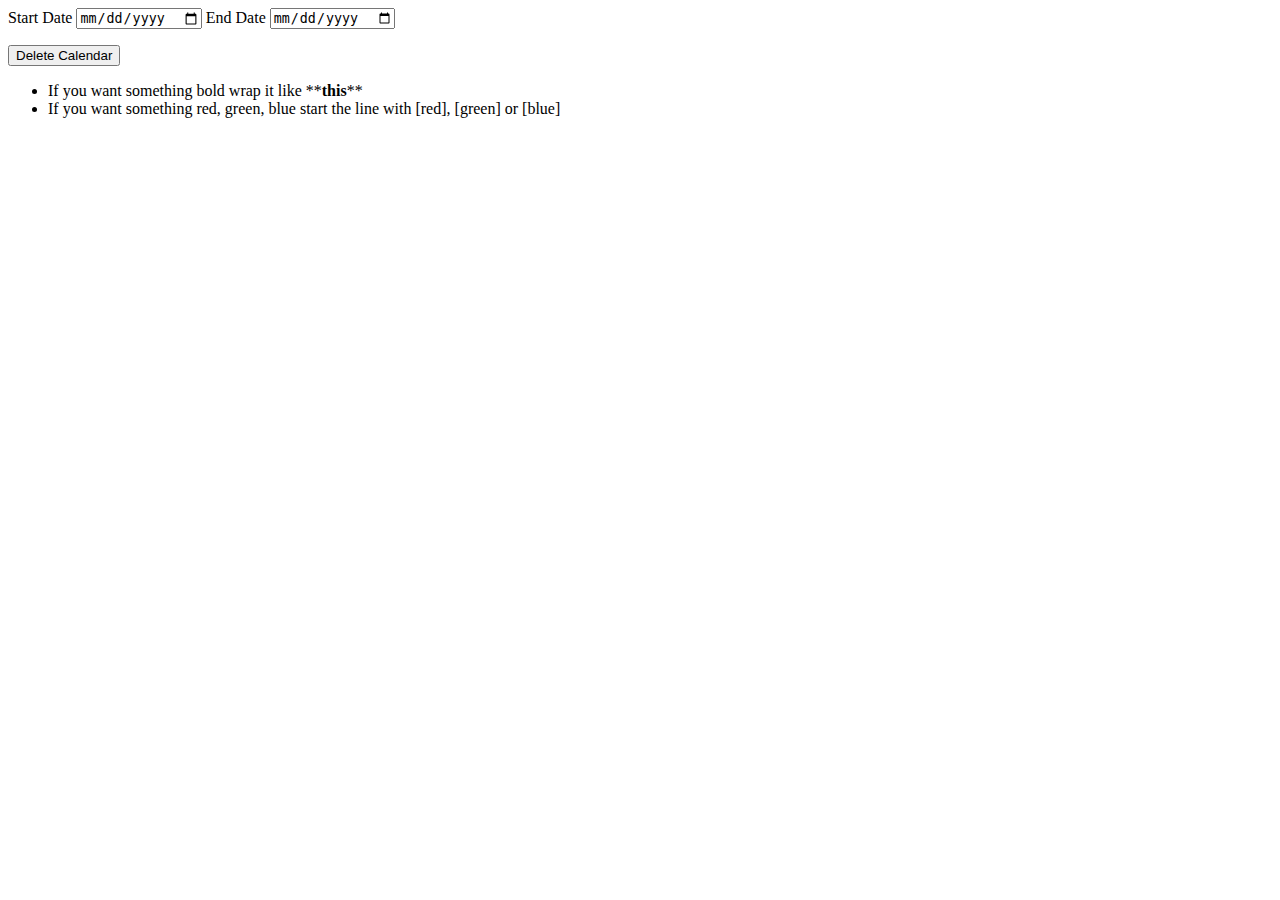
<file: index.html>
<html>
    <head>
        <!-- Google Tag Manager -->
<script>(function(w,d,s,l,i){w[l]=w[l]||[];w[l].push({'gtm.start':
    new Date().getTime(),event:'gtm.js'});var f=d.getElementsByTagName(s)[0],
    j=d.createElement(s),dl=l!='dataLayer'?'&l='+l:'';j.async=true;j.src=
    'https://www.googletagmanager.com/gtm.js?id='+i+dl;f.parentNode.insertBefore(j,f);
    })(window,document,'script','dataLayer','GTM-MZ54T5N');</script>
    <!-- End Google Tag Manager -->
        <link rel="apple-touch-icon" sizes="180x180" href="apple-touch-icon.png">
        <link rel="icon" type="image/png" sizes="32x32" href="favicon-32x32.png">
        <link rel="icon" type="image/png" sizes="16x16" href="favicon-16x16.png">
        <link rel="mask-icon" href="safari-pinned-tab.svg" color="#5bbad5">
        <meta name="msapplication-TileColor" content="#da532c">
        <meta name="theme-color" content="#ffffff">

        <meta charset="utf-8">
        <meta name="viewport" content="width=device-width, initial-scale=1, shrink-to-fit=no">

        <link rel="stylesheet" id="contact-form-7-css" href="styles.css" type="text/css" media="all">
        <script src="day.js"></script>
        <script src="calendarSegment.js"></script>
        <script src="calendarDisplay.js"></script>
    </head>
    <body>
        <!-- Google Tag Manager (noscript) -->
<noscript><iframe src="https://www.googletagmanager.com/ns.html?id=GTM-MZ54T5N"
    height="0" width="0" style="display:none;visibility:hidden"></iframe></noscript>
    <!-- End Google Tag Manager (noscript) -->
        <div id="date-selection">
            <form>
                <label for="startDate">Start Date</label>
                <input type="date" name="startDate" id="startDate" />
                <label for="startDate">End Date</label>
                <input type="date" name="endDate" id="endDate" />
            </form>
            <div>
                <button type="button" id="deleteCalendar">Delete Calendar</button>
            </div>
        </div>
        <div id="instructions">
            <ul>
                <li>If you want something bold wrap it like **<b>this</b>**</li>
                <li>If you want something red, green, blue start the line with [red], [green] or [blue]</li>
            </ul>
        </div>
        <div id="calendar-rendering">
        </div>

        <script>
            // copy of someones VanillaJS version of jQuery.on
            const on = (selector, eventType, childSelector, eventHandler) => {
                const elements = document.querySelectorAll(selector)
                    for (element of elements) {
                        element.addEventListener(eventType, eventOnElement => {
                        if (eventOnElement.target.matches(childSelector)) {
                            eventHandler(eventOnElement)
                        }
                    })
                }
            }

            let lastWork = getLastWork();
            let calendarSegment = lastWork || new CalendarSegment();

            let renderer = new CalendarDisplay(calendarSegment);

            if (lastWork) {
                setInputDate(document.querySelector('#startDate'), calendarSegment.startDate);
                setInputDate(document.querySelector('#endDate'), calendarSegment.endDate);
                render();
            }


            document.querySelector('#startDate').addEventListener('change', (event) => {
                calendarSegment.startDate = event.target.value;

                // set corrected end date
                setInputDate(document.querySelector('#endDate'), calendarSegment.endDate);

                saveWork();

                render();
            });
            document.querySelector('#endDate').addEventListener('change', (event) => {
                calendarSegment.endDate = event.target.value;

                // set corrected start date
                setInputDate(document.querySelector('#startDate'), calendarSegment.endDate);

                saveWork();

                render();
            });
            document.querySelector('#deleteCalendar').addEventListener('click', (event) => {
                clearWork();
            });

            on('body', 'click', '.day', event => {
                let dayElement = event.target;
                let id = dayElement.id;
                dayElement.innerHTML = renderer.getDayEditHtml(id);
            });
            on('body', 'click', '.day button', event => {
                let button = event.target;
                let day = button.closest('.day');
                let id = day.id;
                let dayActivities = day.querySelector('textarea').value;

                calendarSegment.setDayActivities(id, dayActivities);
                saveWork();

                day.outerHTML = renderer.getDayHtmlById(id);
            });
            on('body', 'click', '.day .remove-control', event => {
                let button = event.target;
                let day = button.closest('.day');
                let id = day.id;
                calendarSegment.setDayActivities(id, '');
                saveWork();

                day.outerHTML = renderer.getDayHtmlById(id);
            });


            function render() {
                document.querySelector('#calendar-rendering').innerHTML = renderer.getHtml();
            }

            function getLastWork() {
                var storedJson = localStorage.getItem('calendarSegment');

                if (!storedJson)
                    return;

                
                let lastCalendarSegment = null;
                try {
                    let lastCalendarSegmentData = JSON.parse(storedJson);
                    if (lastCalendarSegmentData) {
                        lastCalendarSegment = new CalendarSegment();
                        lastCalendarSegment.daysLoaded = lastCalendarSegmentData.daysLoaded.map(dl => Day.copy(dl));

                        // TODO: this is temporary
                        lastCalendarSegment.displayDays = lastCalendarSegment.daysLoaded;
                        lastCalendarSegment.startDate = dateToInputString(new Date(lastCalendarSegmentData.__startDate));
                        lastCalendarSegment.endDate = dateToInputString(new Date(lastCalendarSegmentData.__endDate));
                    }
                } catch (error) {
                    return null;
                }

                return lastCalendarSegment;
            }

            function saveWork() {
                calendarSegment.__startDate = calendarSegment.startDate ? calendarSegment.startDate.getTime() : null;
                calendarSegment.__endDate = calendarSegment.endDate ? calendarSegment.endDate.getTime() : null;
                var stateJson = JSON.stringify(calendarSegment);

                delete calendarSegment.__startDate;
                delete calendarSegment.__endDate;

                localStorage.setItem('calendarSegment', stateJson);
            }

            function clearWork() {
                localStorage.removeItem('calendarSegment');
                calendarSegment = new CalendarSegment();
                document.querySelector('#calendar-rendering').innerHTML = '';
            }

            function setInputDate(element, date) {
                if (!date)
                    return '';

                let dString = dateToInputString(date);
                element.value = dString;
            }

            function dateToInputString(date) {
                return date.getFullYear().toString() + '-' + (date.getMonth() + 1).toString().padStart(2, 0) + '-' + date.getDate().toString().padStart(2, 0);
            }
        </script>
    </body>
</html>
</file>
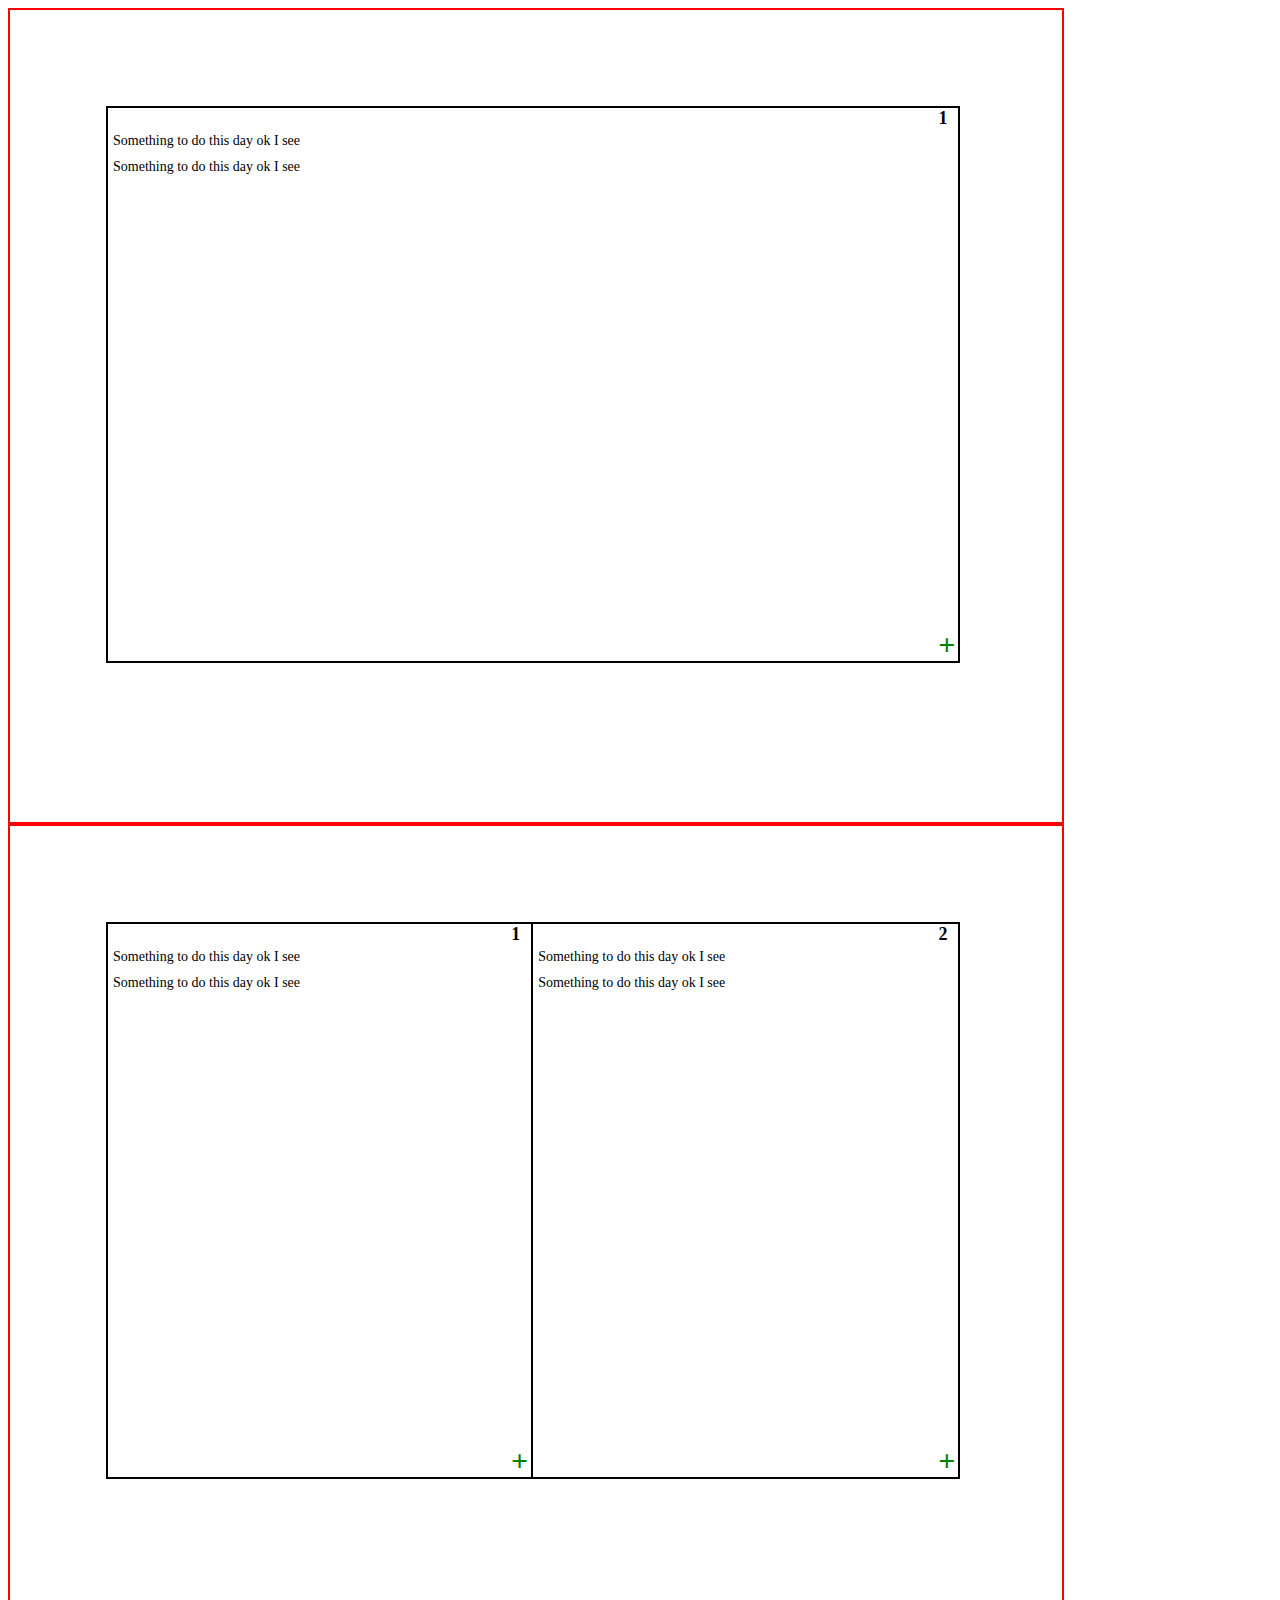
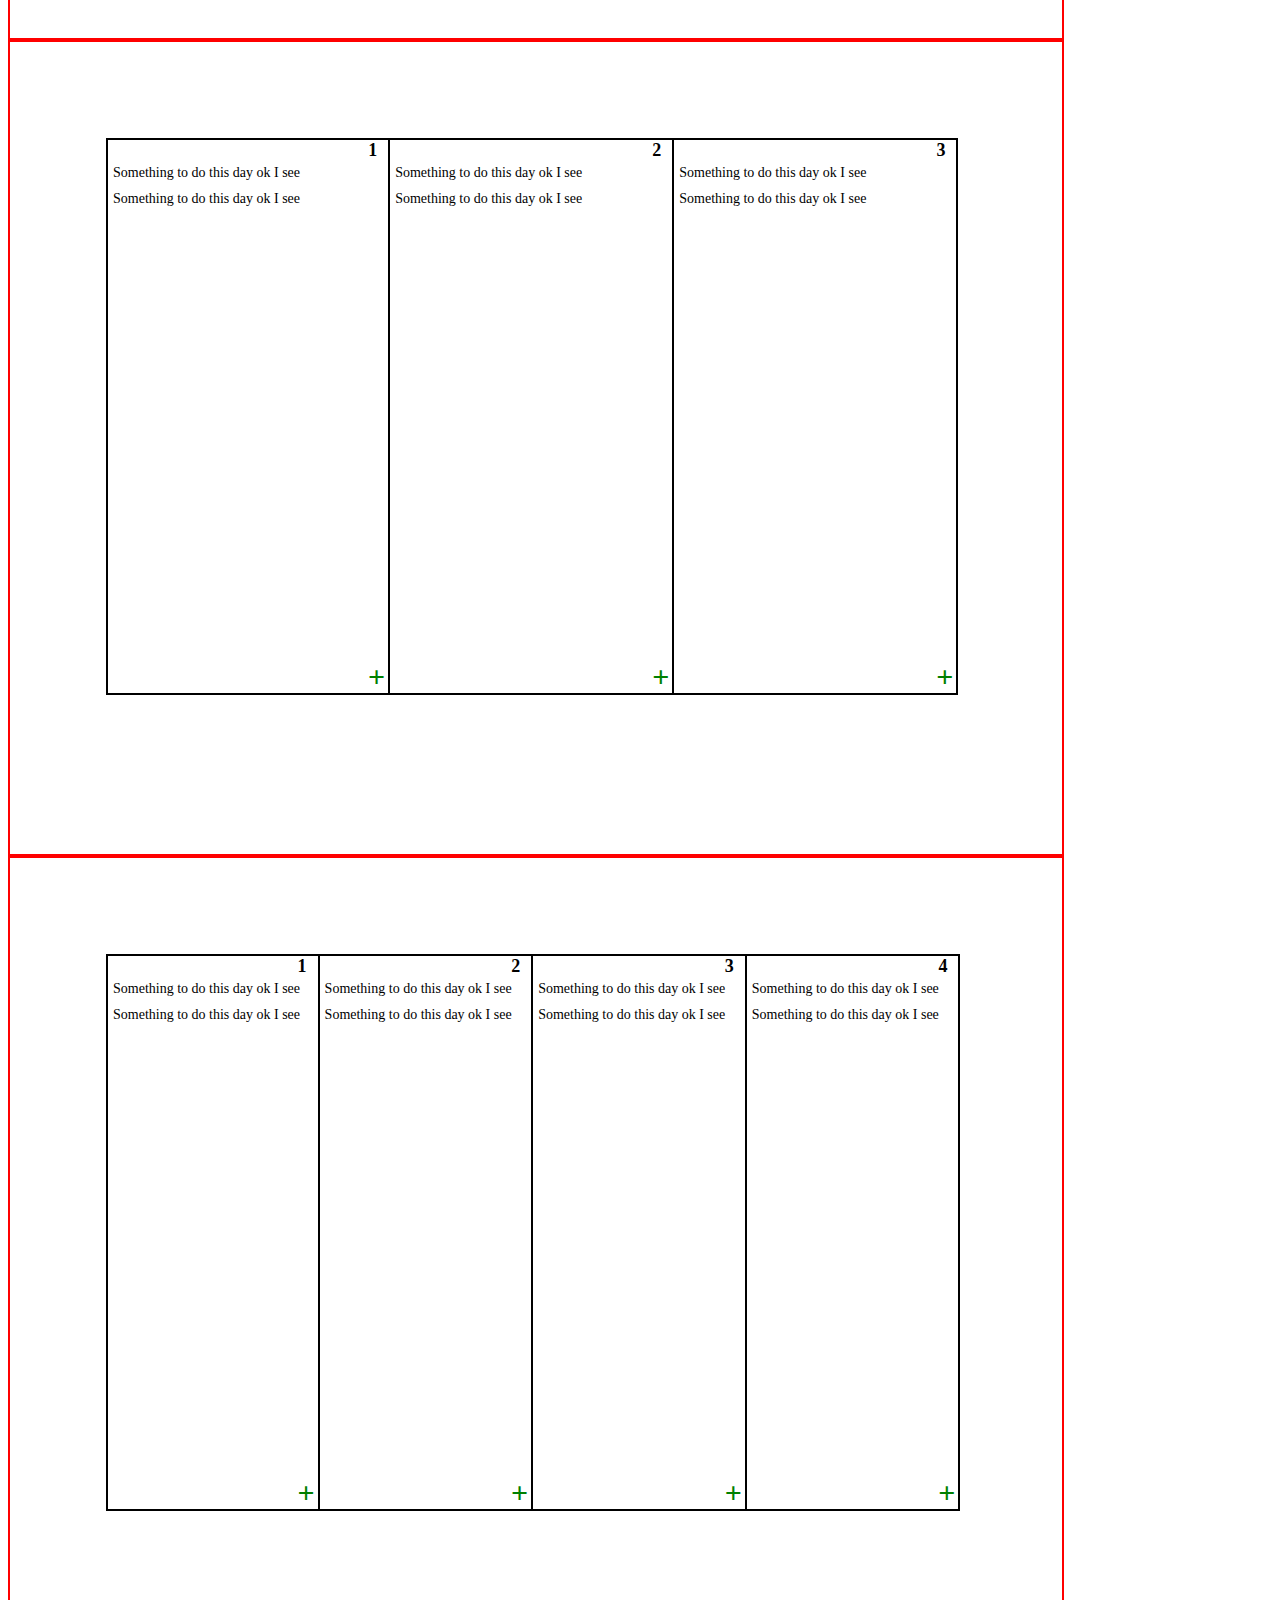
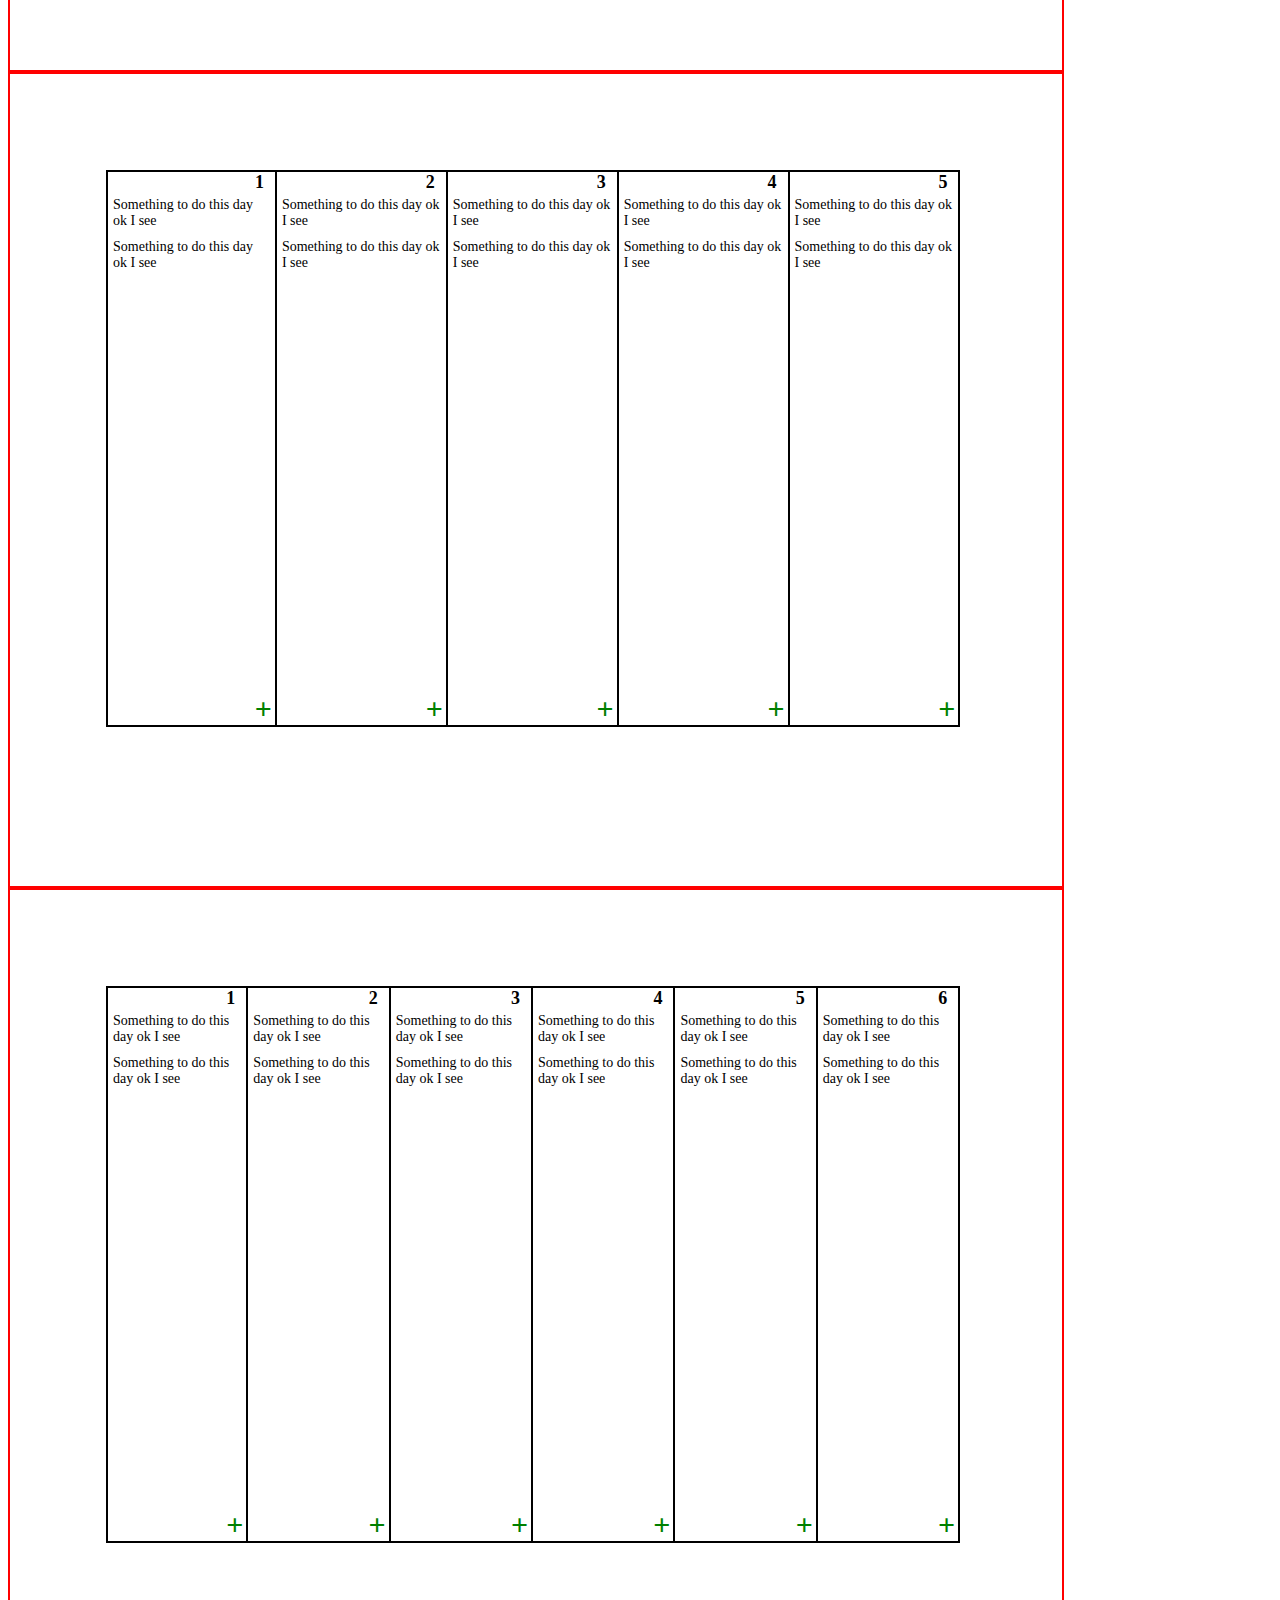
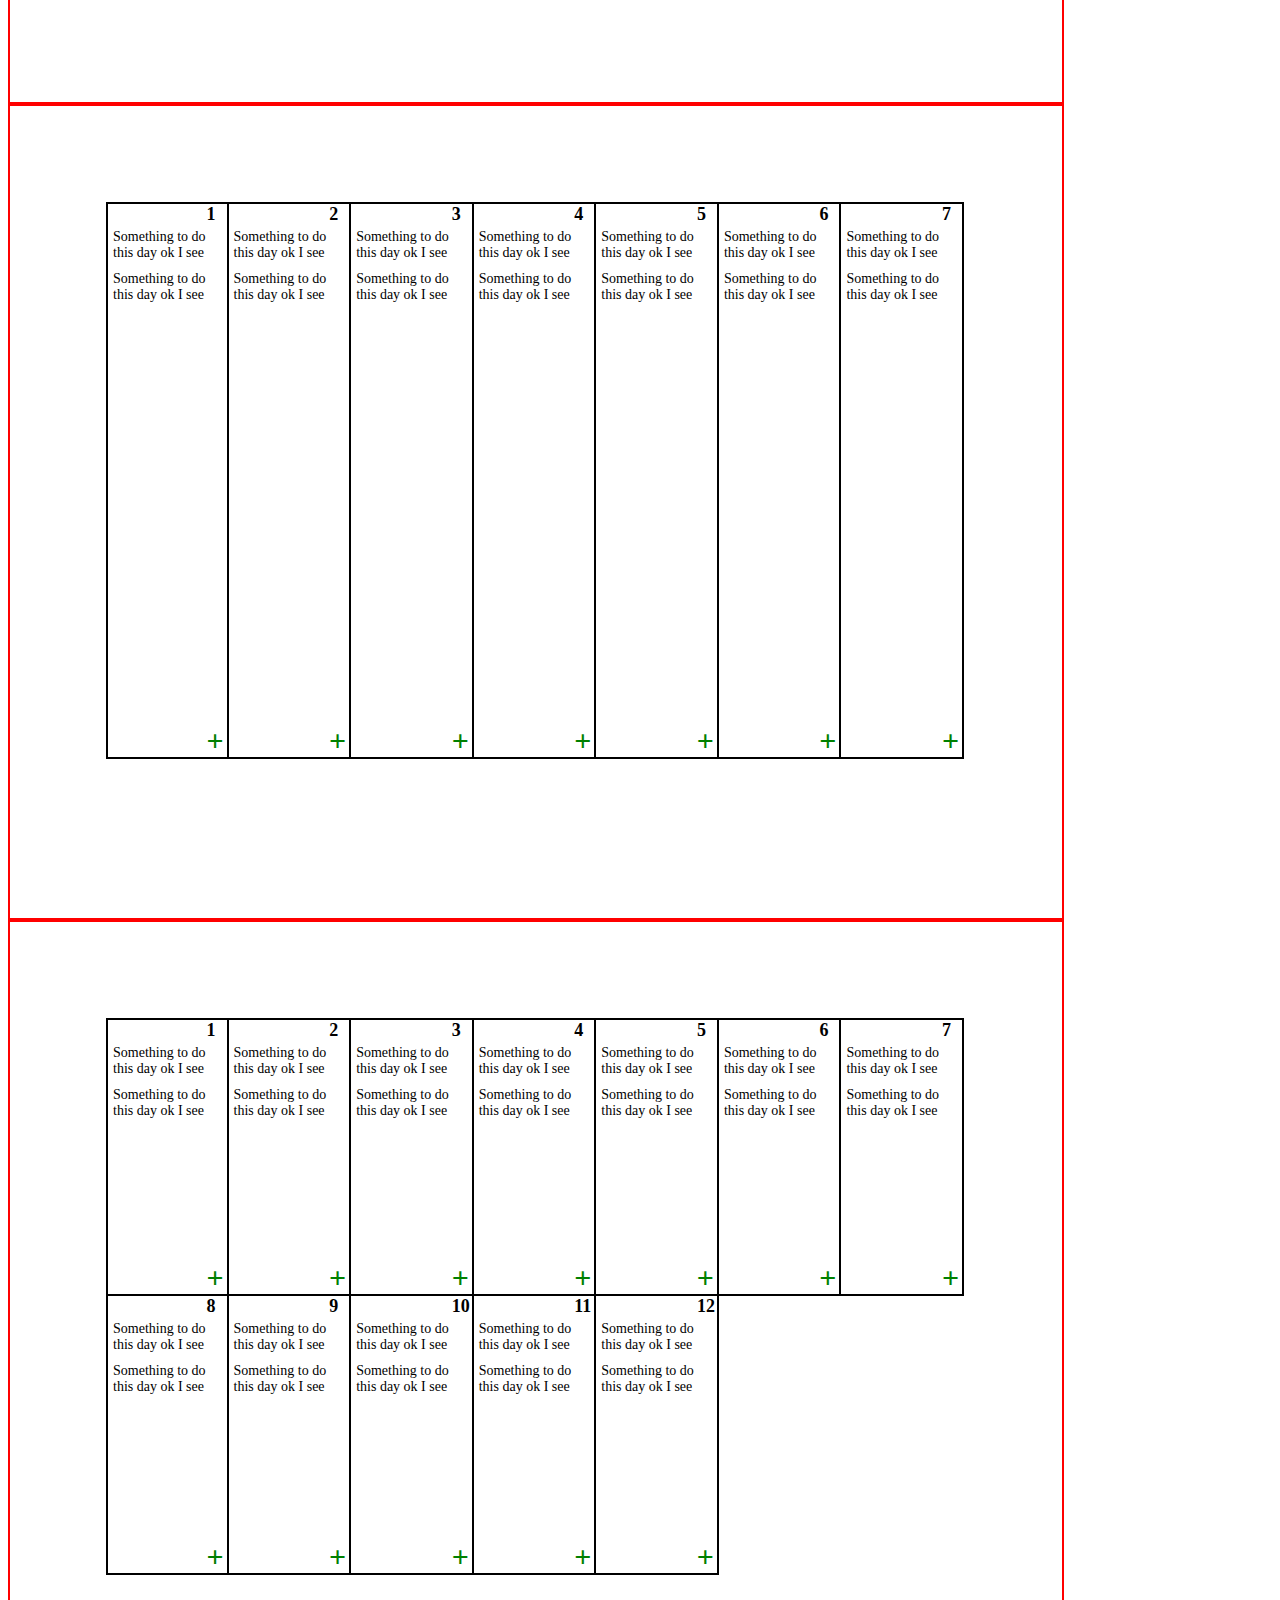
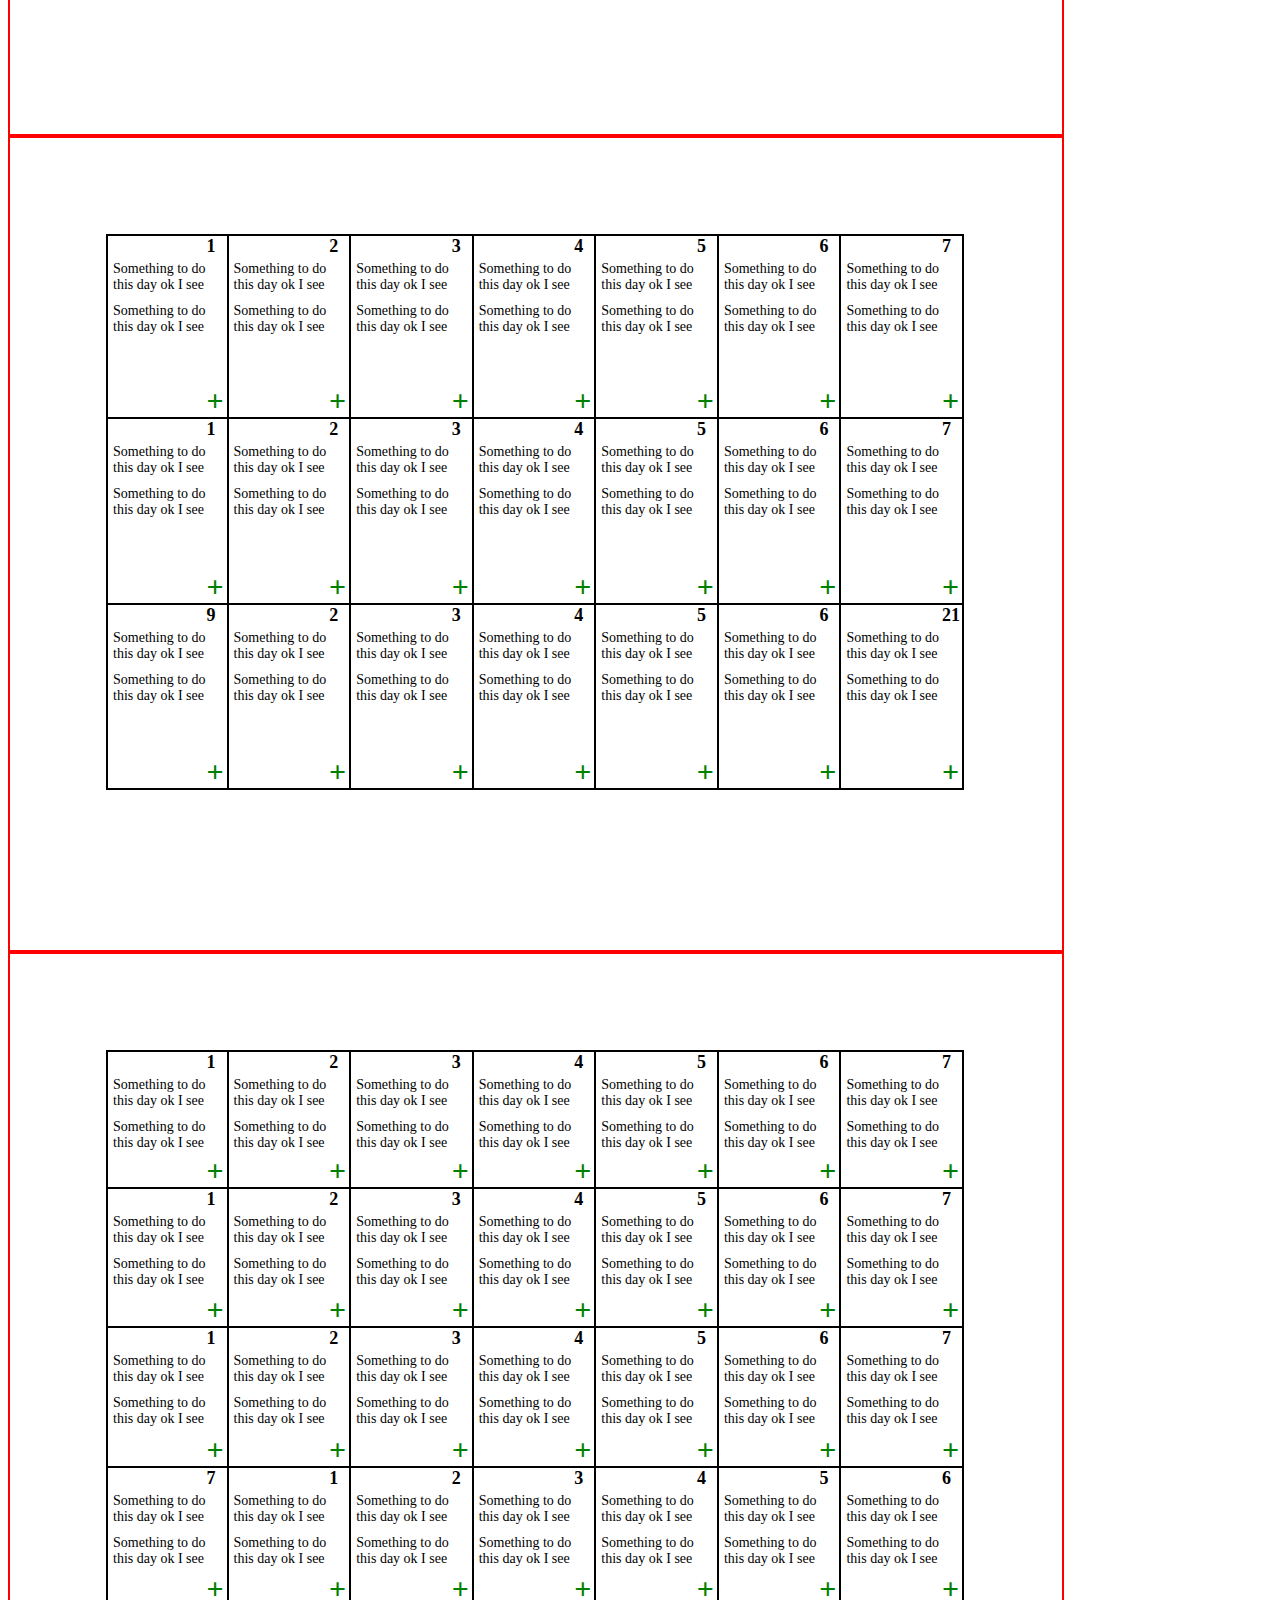
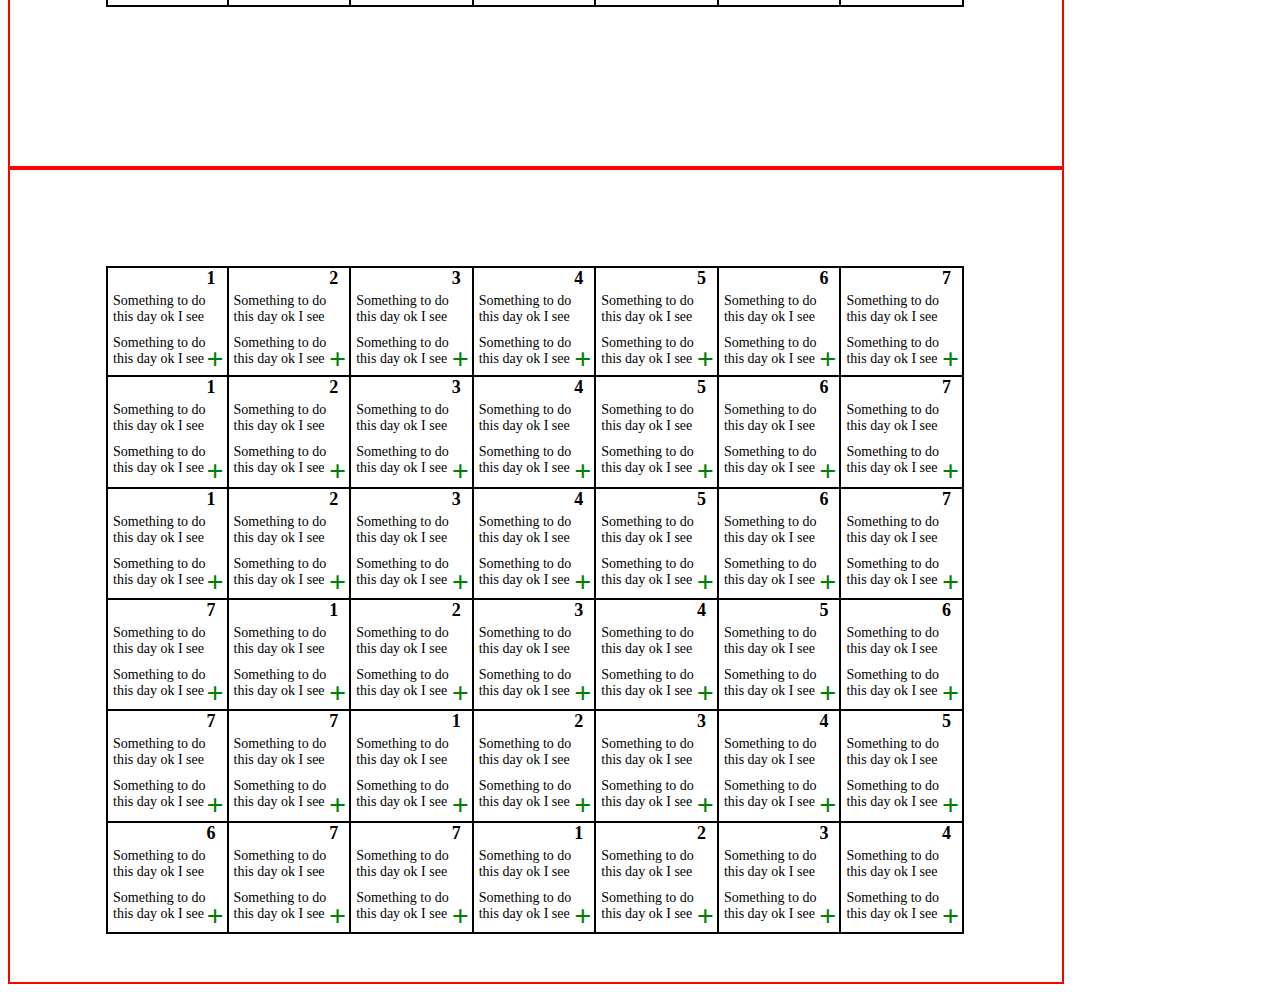
<file: examples.html>
<html>
    <head>
        <link rel="apple-touch-icon" sizes="180x180" href="apple-touch-icon.png">
        <link rel="icon" type="image/png" sizes="32x32" href="favicon-32x32.png">
        <link rel="icon" type="image/png" sizes="16x16" href="favicon-16x16.png">
        <link rel="manifest" href="site.webmanifest">
        <link rel="mask-icon" href="safari-pinned-tab.svg" color="#5bbad5">
        <meta name="msapplication-TileColor" content="#da532c">
        <meta name="theme-color" content="#ffffff">

        <meta charset="utf-8">
        <meta name="viewport" content="width=device-width, initial-scale=1, shrink-to-fit=no">

        <style>
            div { box-sizing: border-box; }
            .calendar-segment-wrapper {
                width: 11in;
                height: 8.5in;
                border: solid 2px red;
                padding: 1in;
                box-sizing: border-box;
            }
            .calendar-segment {
                width: 100%;
                display: flex;
                align-items: flex-start;
                flex-wrap: wrap;
            }
            .calendar-segment.col-count-1 .day {
                width: 8.9in;
            }
            .calendar-segment.col-count-2 .day {
                width: 4.45in;
            }
            .calendar-segment.col-count-3 .day {
                width: 2.96in;
            }
            .calendar-segment.col-count-4 .day {
                width: 2.225in;
            }
            .calendar-segment.col-count-5 .day {
                width: 1.78in;
            }
            .calendar-segment.col-count-6 .day {
                width: 1.483in;
            }
            .calendar-segment.col-count-7 .day {
                width: 1.277in;
            }
            .calendar-segment.row-count-1 .day {
                height: 5.8in;
            }
            .calendar-segment.row-count-2 .day {
                height: 2.9in;
            }
            .calendar-segment.row-count-3 .day {
                height: 1.93in;
            }
            .calendar-segment.row-count-4 .day {
                height: 1.45in;
            }
            .calendar-segment.row-count-5 .day {
                height: 1.16in;
            }
            .calendar-segment .day:nth-child(n+8) {
                border-top: 0;
            }
            .calendar-segment .day:nth-child(7n + 1) {
                border-left: solid 2px black;
            }
            .day { 
                border: solid 2px black; 
                border-left: none;
                padding: 5px;
                display: inline-block;
                position: relative;
            }
            .day:first-child {
                border-left: solid 2px black;
            }
            .date {
                font-weight: bold;
                font-size: 18px;
                width: 20px;
                height: 20px;
                position: absolute;
                top: 0;
                right: 0;
            }
            .add-control, .remove-control {
                font-size: 30px;
                font-weight: bold;
                position: absolute;
                bottom: 3px;
                right: 3px;
                height: 30px;
                color: green;
            }
            .remove-control { color: red; font-size: 40px;}
            ul.activities {
                margin: 20px 0 0 0;
                padding: 0;
            }
            .activities li {
                font-size: 14px;
                list-style: none;
                margin-bottom: 10px;
            }
        </style>
    </head>
    <body>
        <div class="calendar-segment-wrapper">
            <div class="calendar-segment col-count-1 row-count-1">
                <div class="day">
                    <div class="date">1</div>
                    <ul class="activities">
                        <li>Something to do this day ok I see</li>
                        <li>Something to do this day ok I see</li>
                    </ul>
                    <div class="add-control">+</div>
                </div>
            </div>
        </div>
        <div class="calendar-segment-wrapper">
            <div class="calendar-segment col-count-2 row-count-1">
                <div class="day">
                    <div class="date">1</div>
                    <ul class="activities">
                        <li>Something to do this day ok I see</li>
                        <li>Something to do this day ok I see</li>
                    </ul>
                    <div class="add-control">+</div>
                </div>
                <div class="day">
                    <div class="date">2</div>
                    <ul class="activities">
                        <li>Something to do this day ok I see</li>
                        <li>Something to do this day ok I see</li>
                    </ul>
                    <div class="add-control">+</div>
                </div>
            </div>
        </div>
        <div class="calendar-segment-wrapper">
            <div class="calendar-segment col-count-3 row-count-1">
                <div class="day">
                    <div class="date">1</div>
                    <ul class="activities">
                        <li>Something to do this day ok I see</li>
                        <li>Something to do this day ok I see</li>
                    </ul>
                    <div class="add-control">+</div>
                </div>
                <div class="day">
                    <div class="date">2</div>
                    <ul class="activities">
                        <li>Something to do this day ok I see</li>
                        <li>Something to do this day ok I see</li>
                    </ul>
                    <div class="add-control">+</div>
                </div>
                <div class="day">
                    <div class="date">3</div>
                    <ul class="activities">
                        <li>Something to do this day ok I see</li>
                        <li>Something to do this day ok I see</li>
                    </ul>
                    <div class="add-control">+</div>
                </div>
            </div>
        </div>
        <div class="calendar-segment-wrapper">
            <div class="calendar-segment col-count-4 row-count-1">
                <div class="day">
                    <div class="date">1</div>
                    <ul class="activities">
                        <li>Something to do this day ok I see</li>
                        <li>Something to do this day ok I see</li>
                    </ul>
                    <div class="add-control">+</div>
                </div>
                <div class="day">
                    <div class="date">2</div>
                    <ul class="activities">
                        <li>Something to do this day ok I see</li>
                        <li>Something to do this day ok I see</li>
                    </ul>
                    <div class="add-control">+</div>
                </div>
                <div class="day">
                    <div class="date">3</div>
                    <ul class="activities">
                        <li>Something to do this day ok I see</li>
                        <li>Something to do this day ok I see</li>
                    </ul>
                    <div class="add-control">+</div>
                </div>
                <div class="day">
                    <div class="date">4</div>
                    <ul class="activities">
                        <li>Something to do this day ok I see</li>
                        <li>Something to do this day ok I see</li>
                    </ul>
                    <div class="add-control">+</div>
                </div>
            </div>
        </div>
        <div class="calendar-segment-wrapper">
            <div class="calendar-segment col-count-5 row-count-1">
                <div class="day">
                    <div class="date">1</div>
                    <ul class="activities">
                        <li>Something to do this day ok I see</li>
                        <li>Something to do this day ok I see</li>
                    </ul>
                    <div class="add-control">+</div>
                </div>
                <div class="day">
                    <div class="date">2</div>
                    <ul class="activities">
                        <li>Something to do this day ok I see</li>
                        <li>Something to do this day ok I see</li>
                    </ul>
                    <div class="add-control">+</div>
                </div>
                <div class="day">
                    <div class="date">3</div>
                    <ul class="activities">
                        <li>Something to do this day ok I see</li>
                        <li>Something to do this day ok I see</li>
                    </ul>
                    <div class="add-control">+</div>
                </div>
                <div class="day">
                    <div class="date">4</div>
                    <ul class="activities">
                        <li>Something to do this day ok I see</li>
                        <li>Something to do this day ok I see</li>
                    </ul>
                    <div class="add-control">+</div>
                </div>
                <div class="day">
                    <div class="date">5</div>
                    <ul class="activities">
                        <li>Something to do this day ok I see</li>
                        <li>Something to do this day ok I see</li>
                    </ul>
                    <div class="add-control">+</div>
                </div>
            </div>
        </div>
        <div class="calendar-segment-wrapper">
            <div class="calendar-segment col-count-6 row-count-1">
                <div class="day">
                    <div class="date">1</div>
                    <ul class="activities">
                        <li>Something to do this day ok I see</li>
                        <li>Something to do this day ok I see</li>
                    </ul>
                    <div class="add-control">+</div>
                </div>
                <div class="day">
                    <div class="date">2</div>
                    <ul class="activities">
                        <li>Something to do this day ok I see</li>
                        <li>Something to do this day ok I see</li>
                    </ul>
                    <div class="add-control">+</div>
                </div>
                <div class="day">
                    <div class="date">3</div>
                    <ul class="activities">
                        <li>Something to do this day ok I see</li>
                        <li>Something to do this day ok I see</li>
                    </ul>
                    <div class="add-control">+</div>
                </div>
                <div class="day">
                    <div class="date">4</div>
                    <ul class="activities">
                        <li>Something to do this day ok I see</li>
                        <li>Something to do this day ok I see</li>
                    </ul>
                    <div class="add-control">+</div>
                </div>
                <div class="day">
                    <div class="date">5</div>
                    <ul class="activities">
                        <li>Something to do this day ok I see</li>
                        <li>Something to do this day ok I see</li>
                    </ul>
                    <div class="add-control">+</div>
                </div>
                <div class="day">
                    <div class="date">6</div>
                    <ul class="activities">
                        <li>Something to do this day ok I see</li>
                        <li>Something to do this day ok I see</li>
                    </ul>
                    <div class="add-control">+</div>
                </div>
            </div>
        </div>
        <div class="calendar-segment-wrapper">
            <div class="calendar-segment col-count-7 row-count-1">
                <div class="day">
                    <div class="date">1</div>
                    <ul class="activities">
                        <li>Something to do this day ok I see</li>
                        <li>Something to do this day ok I see</li>
                    </ul>
                    <div class="add-control">+</div>
                </div>
                <div class="day">
                    <div class="date">2</div>
                    <ul class="activities">
                        <li>Something to do this day ok I see</li>
                        <li>Something to do this day ok I see</li>
                    </ul>
                    <div class="add-control">+</div>
                </div>
                <div class="day">
                    <div class="date">3</div>
                    <ul class="activities">
                        <li>Something to do this day ok I see</li>
                        <li>Something to do this day ok I see</li>
                    </ul>
                    <div class="add-control">+</div>
                </div>
                <div class="day">
                    <div class="date">4</div>
                    <ul class="activities">
                        <li>Something to do this day ok I see</li>
                        <li>Something to do this day ok I see</li>
                    </ul>
                    <div class="add-control">+</div>
                </div>
                <div class="day">
                    <div class="date">5</div>
                    <ul class="activities">
                        <li>Something to do this day ok I see</li>
                        <li>Something to do this day ok I see</li>
                    </ul>
                    <div class="add-control">+</div>
                </div>
                <div class="day">
                    <div class="date">6</div>
                    <ul class="activities">
                        <li>Something to do this day ok I see</li>
                        <li>Something to do this day ok I see</li>
                    </ul>
                    <div class="add-control">+</div>
                </div>
                <div class="day">
                    <div class="date">7</div>
                    <ul class="activities">
                        <li>Something to do this day ok I see</li>
                        <li>Something to do this day ok I see</li>
                    </ul>
                    <div class="add-control">+</div>
                </div>
            </div>
        </div>
        <div class="calendar-segment-wrapper">
            <div class="calendar-segment col-count-7 row-count-2">
                <div class="day">
                    <div class="date">1</div>
                    <ul class="activities">
                        <li>Something to do this day ok I see</li>
                        <li>Something to do this day ok I see</li>
                    </ul>
                    <div class="add-control">+</div>
                </div>
                <div class="day">
                    <div class="date">2</div>
                    <ul class="activities">
                        <li>Something to do this day ok I see</li>
                        <li>Something to do this day ok I see</li>
                    </ul>
                    <div class="add-control">+</div>
                </div>
                <div class="day">
                    <div class="date">3</div>
                    <ul class="activities">
                        <li>Something to do this day ok I see</li>
                        <li>Something to do this day ok I see</li>
                    </ul>
                    <div class="add-control">+</div>
                </div>
                <div class="day">
                    <div class="date">4</div>
                    <ul class="activities">
                        <li>Something to do this day ok I see</li>
                        <li>Something to do this day ok I see</li>
                    </ul>
                    <div class="add-control">+</div>
                </div>
                <div class="day">
                    <div class="date">5</div>
                    <ul class="activities">
                        <li>Something to do this day ok I see</li>
                        <li>Something to do this day ok I see</li>
                    </ul>
                    <div class="add-control">+</div>
                </div>
                <div class="day">
                    <div class="date">6</div>
                    <ul class="activities">
                        <li>Something to do this day ok I see</li>
                        <li>Something to do this day ok I see</li>
                    </ul>
                    <div class="add-control">+</div>
                </div>
                <div class="day">
                    <div class="date">7</div>
                    <ul class="activities">
                        <li>Something to do this day ok I see</li>
                        <li>Something to do this day ok I see</li>
                    </ul>
                    <div class="add-control">+</div>
                </div>
                <div class="day">
                    <div class="date">8</div>
                    <ul class="activities">
                        <li>Something to do this day ok I see</li>
                        <li>Something to do this day ok I see</li>
                    </ul>
                    <div class="add-control">+</div>
                </div>
                <div class="day">
                    <div class="date">9</div>
                    <ul class="activities">
                        <li>Something to do this day ok I see</li>
                        <li>Something to do this day ok I see</li>
                    </ul>
                    <div class="add-control">+</div>
                </div>
                <div class="day">
                    <div class="date">10</div>
                    <ul class="activities">
                        <li>Something to do this day ok I see</li>
                        <li>Something to do this day ok I see</li>
                    </ul>
                    <div class="add-control">+</div>
                </div>
                <div class="day">
                    <div class="date">11</div>
                    <ul class="activities">
                        <li>Something to do this day ok I see</li>
                        <li>Something to do this day ok I see</li>
                    </ul>
                    <div class="add-control">+</div>
                </div>
                <div class="day">
                    <div class="date">12</div>
                    <ul class="activities">
                        <li>Something to do this day ok I see</li>
                        <li>Something to do this day ok I see</li>
                    </ul>
                    <div class="add-control">+</div>
                </div>
            </div>
        </div>
        <div class="calendar-segment-wrapper">
            <div class="calendar-segment col-count-7 row-count-3">
                <div class="day">
                    <div class="date">1</div>
                    <ul class="activities">
                        <li>Something to do this day ok I see</li>
                        <li>Something to do this day ok I see</li>
                    </ul>
                    <div class="add-control">+</div>
                </div>
                <div class="day">
                    <div class="date">2</div>
                    <ul class="activities">
                        <li>Something to do this day ok I see</li>
                        <li>Something to do this day ok I see</li>
                    </ul>
                    <div class="add-control">+</div>
                </div>
                <div class="day">
                    <div class="date">3</div>
                    <ul class="activities">
                        <li>Something to do this day ok I see</li>
                        <li>Something to do this day ok I see</li>
                    </ul>
                    <div class="add-control">+</div>
                </div>
                <div class="day">
                    <div class="date">4</div>
                    <ul class="activities">
                        <li>Something to do this day ok I see</li>
                        <li>Something to do this day ok I see</li>
                    </ul>
                    <div class="add-control">+</div>
                </div>
                <div class="day">
                    <div class="date">5</div>
                    <ul class="activities">
                        <li>Something to do this day ok I see</li>
                        <li>Something to do this day ok I see</li>
                    </ul>
                    <div class="add-control">+</div>
                </div>
                <div class="day">
                    <div class="date">6</div>
                    <ul class="activities">
                        <li>Something to do this day ok I see</li>
                        <li>Something to do this day ok I see</li>
                    </ul>
                    <div class="add-control">+</div>
                </div>
                <div class="day">
                    <div class="date">7</div>
                    <ul class="activities">
                        <li>Something to do this day ok I see</li>
                        <li>Something to do this day ok I see</li>
                    </ul>
                    <div class="add-control">+</div>
                </div>
                <div class="day">
                    <div class="date">1</div>
                    <ul class="activities">
                        <li>Something to do this day ok I see</li>
                        <li>Something to do this day ok I see</li>
                    </ul>
                    <div class="add-control">+</div>
                </div>
                <div class="day">
                    <div class="date">2</div>
                    <ul class="activities">
                        <li>Something to do this day ok I see</li>
                        <li>Something to do this day ok I see</li>
                    </ul>
                    <div class="add-control">+</div>
                </div>
                <div class="day">
                    <div class="date">3</div>
                    <ul class="activities">
                        <li>Something to do this day ok I see</li>
                        <li>Something to do this day ok I see</li>
                    </ul>
                    <div class="add-control">+</div>
                </div>
                <div class="day">
                    <div class="date">4</div>
                    <ul class="activities">
                        <li>Something to do this day ok I see</li>
                        <li>Something to do this day ok I see</li>
                    </ul>
                    <div class="add-control">+</div>
                </div>
                <div class="day">
                    <div class="date">5</div>
                    <ul class="activities">
                        <li>Something to do this day ok I see</li>
                        <li>Something to do this day ok I see</li>
                    </ul>
                    <div class="add-control">+</div>
                </div>
                <div class="day">
                    <div class="date">6</div>
                    <ul class="activities">
                        <li>Something to do this day ok I see</li>
                        <li>Something to do this day ok I see</li>
                    </ul>
                    <div class="add-control">+</div>
                </div>
                <div class="day">
                    <div class="date">7</div>
                    <ul class="activities">
                        <li>Something to do this day ok I see</li>
                        <li>Something to do this day ok I see</li>
                    </ul>
                    <div class="add-control">+</div>
                </div>
                <div class="day">
                    <div class="date">9</div>
                    <ul class="activities">
                        <li>Something to do this day ok I see</li>
                        <li>Something to do this day ok I see</li>
                    </ul>
                    <div class="add-control">+</div>
                </div>
                <div class="day">
                    <div class="date">2</div>
                    <ul class="activities">
                        <li>Something to do this day ok I see</li>
                        <li>Something to do this day ok I see</li>
                    </ul>
                    <div class="add-control">+</div>
                </div>
                <div class="day">
                    <div class="date">3</div>
                    <ul class="activities">
                        <li>Something to do this day ok I see</li>
                        <li>Something to do this day ok I see</li>
                    </ul>
                    <div class="add-control">+</div>
                </div>
                <div class="day">
                    <div class="date">4</div>
                    <ul class="activities">
                        <li>Something to do this day ok I see</li>
                        <li>Something to do this day ok I see</li>
                    </ul>
                    <div class="add-control">+</div>
                </div>
                <div class="day">
                    <div class="date">5</div>
                    <ul class="activities">
                        <li>Something to do this day ok I see</li>
                        <li>Something to do this day ok I see</li>
                    </ul>
                    <div class="add-control">+</div>
                </div>
                <div class="day">
                    <div class="date">6</div>
                    <ul class="activities">
                        <li>Something to do this day ok I see</li>
                        <li>Something to do this day ok I see</li>
                    </ul>
                    <div class="add-control">+</div>
                </div>
                <div class="day">
                    <div class="date">21</div>
                    <ul class="activities">
                        <li>Something to do this day ok I see</li>
                        <li>Something to do this day ok I see</li>
                    </ul>
                    <div class="add-control">+</div>
                </div>
            </div>
        </div>
        <div class="calendar-segment-wrapper">
            <div class="calendar-segment col-count-7 row-count-4">
                <div class="day">
                    <div class="date">1</div>
                    <ul class="activities">
                        <li>Something to do this day ok I see</li>
                        <li>Something to do this day ok I see</li>
                    </ul>
                    <div class="add-control">+</div>
                </div>
                <div class="day">
                    <div class="date">2</div>
                    <ul class="activities">
                        <li>Something to do this day ok I see</li>
                        <li>Something to do this day ok I see</li>
                    </ul>
                    <div class="add-control">+</div>
                </div>
                <div class="day">
                    <div class="date">3</div>
                    <ul class="activities">
                        <li>Something to do this day ok I see</li>
                        <li>Something to do this day ok I see</li>
                    </ul>
                    <div class="add-control">+</div>
                </div>
                <div class="day">
                    <div class="date">4</div>
                    <ul class="activities">
                        <li>Something to do this day ok I see</li>
                        <li>Something to do this day ok I see</li>
                    </ul>
                    <div class="add-control">+</div>
                </div>
                <div class="day">
                    <div class="date">5</div>
                    <ul class="activities">
                        <li>Something to do this day ok I see</li>
                        <li>Something to do this day ok I see</li>
                    </ul>
                    <div class="add-control">+</div>
                </div>
                <div class="day">
                    <div class="date">6</div>
                    <ul class="activities">
                        <li>Something to do this day ok I see</li>
                        <li>Something to do this day ok I see</li>
                    </ul>
                    <div class="add-control">+</div>
                </div>
                <div class="day">
                    <div class="date">7</div>
                    <ul class="activities">
                        <li>Something to do this day ok I see</li>
                        <li>Something to do this day ok I see</li>
                    </ul>
                    <div class="add-control">+</div>
                </div>
                <div class="day">
                    <div class="date">1</div>
                    <ul class="activities">
                        <li>Something to do this day ok I see</li>
                        <li>Something to do this day ok I see</li>
                    </ul>
                    <div class="add-control">+</div>
                </div>
                <div class="day">
                    <div class="date">2</div>
                    <ul class="activities">
                        <li>Something to do this day ok I see</li>
                        <li>Something to do this day ok I see</li>
                    </ul>
                    <div class="add-control">+</div>
                </div>
                <div class="day">
                    <div class="date">3</div>
                    <ul class="activities">
                        <li>Something to do this day ok I see</li>
                        <li>Something to do this day ok I see</li>
                    </ul>
                    <div class="add-control">+</div>
                </div>
                <div class="day">
                    <div class="date">4</div>
                    <ul class="activities">
                        <li>Something to do this day ok I see</li>
                        <li>Something to do this day ok I see</li>
                    </ul>
                    <div class="add-control">+</div>
                </div>
                <div class="day">
                    <div class="date">5</div>
                    <ul class="activities">
                        <li>Something to do this day ok I see</li>
                        <li>Something to do this day ok I see</li>
                    </ul>
                    <div class="add-control">+</div>
                </div>
                <div class="day">
                    <div class="date">6</div>
                    <ul class="activities">
                        <li>Something to do this day ok I see</li>
                        <li>Something to do this day ok I see</li>
                    </ul>
                    <div class="add-control">+</div>
                </div>
                <div class="day">
                    <div class="date">7</div>
                    <ul class="activities">
                        <li>Something to do this day ok I see</li>
                        <li>Something to do this day ok I see</li>
                    </ul>
                    <div class="add-control">+</div>
                </div>
                <div class="day">
                    <div class="date">1</div>
                    <ul class="activities">
                        <li>Something to do this day ok I see</li>
                        <li>Something to do this day ok I see</li>
                    </ul>
                    <div class="add-control">+</div>
                </div>
                <div class="day">
                    <div class="date">2</div>
                    <ul class="activities">
                        <li>Something to do this day ok I see</li>
                        <li>Something to do this day ok I see</li>
                    </ul>
                    <div class="add-control">+</div>
                </div>
                <div class="day">
                    <div class="date">3</div>
                    <ul class="activities">
                        <li>Something to do this day ok I see</li>
                        <li>Something to do this day ok I see</li>
                    </ul>
                    <div class="add-control">+</div>
                </div>
                <div class="day">
                    <div class="date">4</div>
                    <ul class="activities">
                        <li>Something to do this day ok I see</li>
                        <li>Something to do this day ok I see</li>
                    </ul>
                    <div class="add-control">+</div>
                </div>
                <div class="day">
                    <div class="date">5</div>
                    <ul class="activities">
                        <li>Something to do this day ok I see</li>
                        <li>Something to do this day ok I see</li>
                    </ul>
                    <div class="add-control">+</div>
                </div>
                <div class="day">
                    <div class="date">6</div>
                    <ul class="activities">
                        <li>Something to do this day ok I see</li>
                        <li>Something to do this day ok I see</li>
                    </ul>
                    <div class="add-control">+</div>
                </div>
                <div class="day">
                    <div class="date">7</div>
                    <ul class="activities">
                        <li>Something to do this day ok I see</li>
                        <li>Something to do this day ok I see</li>
                    </ul>
                    <div class="add-control">+</div>
                </div>
                <div class="day">
                    <div class="date">7</div>
                    <ul class="activities">
                        <li>Something to do this day ok I see</li>
                        <li>Something to do this day ok I see</li>
                    </ul>
                    <div class="add-control">+</div>
                </div>
                <div class="day">
                    <div class="date">1</div>
                    <ul class="activities">
                        <li>Something to do this day ok I see</li>
                        <li>Something to do this day ok I see</li>
                    </ul>
                    <div class="add-control">+</div>
                </div>
                <div class="day">
                    <div class="date">2</div>
                    <ul class="activities">
                        <li>Something to do this day ok I see</li>
                        <li>Something to do this day ok I see</li>
                    </ul>
                    <div class="add-control">+</div>
                </div>
                <div class="day">
                    <div class="date">3</div>
                    <ul class="activities">
                        <li>Something to do this day ok I see</li>
                        <li>Something to do this day ok I see</li>
                    </ul>
                    <div class="add-control">+</div>
                </div>
                <div class="day">
                    <div class="date">4</div>
                    <ul class="activities">
                        <li>Something to do this day ok I see</li>
                        <li>Something to do this day ok I see</li>
                    </ul>
                    <div class="add-control">+</div>
                </div>
                <div class="day">
                    <div class="date">5</div>
                    <ul class="activities">
                        <li>Something to do this day ok I see</li>
                        <li>Something to do this day ok I see</li>
                    </ul>
                    <div class="add-control">+</div>
                </div>
                <div class="day">
                    <div class="date">6</div>
                    <ul class="activities">
                        <li>Something to do this day ok I see</li>
                        <li>Something to do this day ok I see</li>
                    </ul>
                    <div class="add-control">+</div>
                </div>
            </div>
        </div>
        <div class="calendar-segment-wrapper">
            <div class="calendar-segment col-count-7 row-count-5">
                <div class="day">
                    <div class="date">1</div>
                    <ul class="activities">
                        <li>Something to do this day ok I see</li>
                        <li>Something to do this day ok I see</li>
                    </ul>
                    <div class="add-control">+</div>
                </div>
                <div class="day">
                    <div class="date">2</div>
                    <ul class="activities">
                        <li>Something to do this day ok I see</li>
                        <li>Something to do this day ok I see</li>
                    </ul>
                    <div class="add-control">+</div>
                </div>
                <div class="day">
                    <div class="date">3</div>
                    <ul class="activities">
                        <li>Something to do this day ok I see</li>
                        <li>Something to do this day ok I see</li>
                    </ul>
                    <div class="add-control">+</div>
                </div>
                <div class="day">
                    <div class="date">4</div>
                    <ul class="activities">
                        <li>Something to do this day ok I see</li>
                        <li>Something to do this day ok I see</li>
                    </ul>
                    <div class="add-control">+</div>
                </div>
                <div class="day">
                    <div class="date">5</div>
                    <ul class="activities">
                        <li>Something to do this day ok I see</li>
                        <li>Something to do this day ok I see</li>
                    </ul>
                    <div class="add-control">+</div>
                </div>
                <div class="day">
                    <div class="date">6</div>
                    <ul class="activities">
                        <li>Something to do this day ok I see</li>
                        <li>Something to do this day ok I see</li>
                    </ul>
                    <div class="add-control">+</div>
                </div>
                <div class="day">
                    <div class="date">7</div>
                    <ul class="activities">
                        <li>Something to do this day ok I see</li>
                        <li>Something to do this day ok I see</li>
                    </ul>
                    <div class="add-control">+</div>
                </div>
                <div class="day">
                    <div class="date">1</div>
                    <ul class="activities">
                        <li>Something to do this day ok I see</li>
                        <li>Something to do this day ok I see</li>
                    </ul>
                    <div class="add-control">+</div>
                </div>
                <div class="day">
                    <div class="date">2</div>
                    <ul class="activities">
                        <li>Something to do this day ok I see</li>
                        <li>Something to do this day ok I see</li>
                    </ul>
                    <div class="add-control">+</div>
                </div>
                <div class="day">
                    <div class="date">3</div>
                    <ul class="activities">
                        <li>Something to do this day ok I see</li>
                        <li>Something to do this day ok I see</li>
                    </ul>
                    <div class="add-control">+</div>
                </div>
                <div class="day">
                    <div class="date">4</div>
                    <ul class="activities">
                        <li>Something to do this day ok I see</li>
                        <li>Something to do this day ok I see</li>
                    </ul>
                    <div class="add-control">+</div>
                </div>
                <div class="day">
                    <div class="date">5</div>
                    <ul class="activities">
                        <li>Something to do this day ok I see</li>
                        <li>Something to do this day ok I see</li>
                    </ul>
                    <div class="add-control">+</div>
                </div>
                <div class="day">
                    <div class="date">6</div>
                    <ul class="activities">
                        <li>Something to do this day ok I see</li>
                        <li>Something to do this day ok I see</li>
                    </ul>
                    <div class="add-control">+</div>
                </div>
                <div class="day">
                    <div class="date">7</div>
                    <ul class="activities">
                        <li>Something to do this day ok I see</li>
                        <li>Something to do this day ok I see</li>
                    </ul>
                    <div class="add-control">+</div>
                </div>
                <div class="day">
                    <div class="date">1</div>
                    <ul class="activities">
                        <li>Something to do this day ok I see</li>
                        <li>Something to do this day ok I see</li>
                    </ul>
                    <div class="add-control">+</div>
                </div>
                <div class="day">
                    <div class="date">2</div>
                    <ul class="activities">
                        <li>Something to do this day ok I see</li>
                        <li>Something to do this day ok I see</li>
                    </ul>
                    <div class="add-control">+</div>
                </div>
                <div class="day">
                    <div class="date">3</div>
                    <ul class="activities">
                        <li>Something to do this day ok I see</li>
                        <li>Something to do this day ok I see</li>
                    </ul>
                    <div class="add-control">+</div>
                </div>
                <div class="day">
                    <div class="date">4</div>
                    <ul class="activities">
                        <li>Something to do this day ok I see</li>
                        <li>Something to do this day ok I see</li>
                    </ul>
                    <div class="add-control">+</div>
                </div>
                <div class="day">
                    <div class="date">5</div>
                    <ul class="activities">
                        <li>Something to do this day ok I see</li>
                        <li>Something to do this day ok I see</li>
                    </ul>
                    <div class="add-control">+</div>
                </div>
                <div class="day">
                    <div class="date">6</div>
                    <ul class="activities">
                        <li>Something to do this day ok I see</li>
                        <li>Something to do this day ok I see</li>
                    </ul>
                    <div class="add-control">+</div>
                </div>
                <div class="day">
                    <div class="date">7</div>
                    <ul class="activities">
                        <li>Something to do this day ok I see</li>
                        <li>Something to do this day ok I see</li>
                    </ul>
                    <div class="add-control">+</div>
                </div>
                <div class="day">
                    <div class="date">7</div>
                    <ul class="activities">
                        <li>Something to do this day ok I see</li>
                        <li>Something to do this day ok I see</li>
                    </ul>
                    <div class="add-control">+</div>
                </div>
                <div class="day">
                    <div class="date">1</div>
                    <ul class="activities">
                        <li>Something to do this day ok I see</li>
                        <li>Something to do this day ok I see</li>
                    </ul>
                    <div class="add-control">+</div>
                </div>
                <div class="day">
                    <div class="date">2</div>
                    <ul class="activities">
                        <li>Something to do this day ok I see</li>
                        <li>Something to do this day ok I see</li>
                    </ul>
                    <div class="add-control">+</div>
                </div>
                <div class="day">
                    <div class="date">3</div>
                    <ul class="activities">
                        <li>Something to do this day ok I see</li>
                        <li>Something to do this day ok I see</li>
                    </ul>
                    <div class="add-control">+</div>
                </div>
                <div class="day">
                    <div class="date">4</div>
                    <ul class="activities">
                        <li>Something to do this day ok I see</li>
                        <li>Something to do this day ok I see</li>
                    </ul>
                    <div class="add-control">+</div>
                </div>
                <div class="day">
                    <div class="date">5</div>
                    <ul class="activities">
                        <li>Something to do this day ok I see</li>
                        <li>Something to do this day ok I see</li>
                    </ul>
                    <div class="add-control">+</div>
                </div>
                <div class="day">
                    <div class="date">6</div>
                    <ul class="activities">
                        <li>Something to do this day ok I see</li>
                        <li>Something to do this day ok I see</li>
                    </ul>
                    <div class="add-control">+</div>
                </div>
                <div class="day">
                    <div class="date">7</div>
                    <ul class="activities">
                        <li>Something to do this day ok I see</li>
                        <li>Something to do this day ok I see</li>
                    </ul>
                    <div class="add-control">+</div>
                </div>
                <div class="day">
                    <div class="date">7</div>
                    <ul class="activities">
                        <li>Something to do this day ok I see</li>
                        <li>Something to do this day ok I see</li>
                    </ul>
                    <div class="add-control">+</div>
                </div>
                <div class="day">
                    <div class="date">1</div>
                    <ul class="activities">
                        <li>Something to do this day ok I see</li>
                        <li>Something to do this day ok I see</li>
                    </ul>
                    <div class="add-control">+</div>
                </div>
                <div class="day">
                    <div class="date">2</div>
                    <ul class="activities">
                        <li>Something to do this day ok I see</li>
                        <li>Something to do this day ok I see</li>
                    </ul>
                    <div class="add-control">+</div>
                </div>
                <div class="day">
                    <div class="date">3</div>
                    <ul class="activities">
                        <li>Something to do this day ok I see</li>
                        <li>Something to do this day ok I see</li>
                    </ul>
                    <div class="add-control">+</div>
                </div>
                <div class="day">
                    <div class="date">4</div>
                    <ul class="activities">
                        <li>Something to do this day ok I see</li>
                        <li>Something to do this day ok I see</li>
                    </ul>
                    <div class="add-control">+</div>
                </div>
                <div class="day">
                    <div class="date">5</div>
                    <ul class="activities">
                        <li>Something to do this day ok I see</li>
                        <li>Something to do this day ok I see</li>
                    </ul>
                    <div class="add-control">+</div>
                </div>
                <div class="day">
                    <div class="date">6</div>
                    <ul class="activities">
                        <li>Something to do this day ok I see</li>
                        <li>Something to do this day ok I see</li>
                    </ul>
                    <div class="add-control">+</div>
                </div>
                <div class="day">
                    <div class="date">7</div>
                    <ul class="activities">
                        <li>Something to do this day ok I see</li>
                        <li>Something to do this day ok I see</li>
                    </ul>
                    <div class="add-control">+</div>
                </div>
                <div class="day">
                    <div class="date">7</div>
                    <ul class="activities">
                        <li>Something to do this day ok I see</li>
                        <li>Something to do this day ok I see</li>
                    </ul>
                    <div class="add-control">+</div>
                </div>
                <div class="day">
                    <div class="date">1</div>
                    <ul class="activities">
                        <li>Something to do this day ok I see</li>
                        <li>Something to do this day ok I see</li>
                    </ul>
                    <div class="add-control">+</div>
                </div>
                <div class="day">
                    <div class="date">2</div>
                    <ul class="activities">
                        <li>Something to do this day ok I see</li>
                        <li>Something to do this day ok I see</li>
                    </ul>
                    <div class="add-control">+</div>
                </div>
                <div class="day">
                    <div class="date">3</div>
                    <ul class="activities">
                        <li>Something to do this day ok I see</li>
                        <li>Something to do this day ok I see</li>
                    </ul>
                    <div class="add-control">+</div>
                </div>
                <div class="day">
                    <div class="date">4</div>
                    <ul class="activities">
                        <li>Something to do this day ok I see</li>
                        <li>Something to do this day ok I see</li>
                    </ul>
                    <div class="add-control">+</div>
                </div>
            </div>
        </div>

    </body>
</html>
</file>
<file: styles.css>
@media print {
    @page { 
        size: landscape; 
        margin: 0;
    }
    html, body {
        width: 297mm;
        height: 210mm;
    }
    #date-selection { display: none; }
    #instructions { display: none; }
    .calendar-segment-wrapper {
        size: unset;
        width: 100%;
        height: 100%;
        border: none;
        padding: 0;
    }
    .add-control, .remove-control {
        display: none;
    }
}

div { box-sizing: border-box; }
.calendar-segment-wrapper {
    size: a4;
    padding: 1in;
    border: solid 2px red;
    box-sizing: border-box;
    min-width: 297mm;
    min-height: 210mm;
}
.calendar-segment {
    width: 100%;
    height: 100%;
    display: flex;
    align-items: flex-start;
    flex-wrap: wrap;
}
.calendar-segment.col-count-1 .day {
    width: 100%;
}
.calendar-segment.col-count-2 .day {
    width: 50%;
}
.calendar-segment.col-count-3 .day {
    width: 33.33%;
}
.calendar-segment.col-count-4 .day {
    width: 25%;
}
.calendar-segment.col-count-5 .day {
    width: 20%;
}
.calendar-segment.col-count-6 .day {
    width: 16.66%;
}
.calendar-segment.col-count-7 .day {
    width: 14.28%;
}
.calendar-segment.row-count-1 .day {
    height: 100%;
}
.calendar-segment.row-count-2 .day {
    height: 50%;
}
.calendar-segment.row-count-3 .day {
    height: 33.33%;
}
.calendar-segment.row-count-4 .day {
    height: 25%;
}
.calendar-segment.row-count-5 .day {
    height: 16.66;
}
.calendar-segment .day:nth-child(n+8) {
    border-top: 0;
}
.calendar-segment .day:nth-child(7n + 1) {
    border-left: solid 2px black;
}
.day { 
    border: solid 2px black; 
    border-left: none;
    padding: 5px;
    display: inline-block;
    position: relative;
}
.day:first-child {
    border-left: solid 2px black;
}
.date {
    font-weight: bold;
    font-size: 18px;
    width: 20px;
    height: 20px;
    position: absolute;
    top: 0;
    right: 0;
}
.add-control, .remove-control {
    font-size: 30px;
    font-weight: bold;
    position: absolute;
    bottom: 3px;
    right: 3px;
    height: 30px;
    color: green;
}
.remove-control { color: red;}
ul.activities {
    margin: 20px 0 0 0;
    padding: 0;
}
.activities li {
    font-size: 14px;
    font-family: Arial, Helvetica, sans-serif;
    list-style: none;
    margin-bottom: 10px;
}

.day {
    cursor: pointer;
}

.day textarea {
    width: 100%;
    height: calc(100% - 30px);
}

.r {
    color: red;
}
.b {
    color: blue;
}
.g { 
    color: green; 
}
</file>
